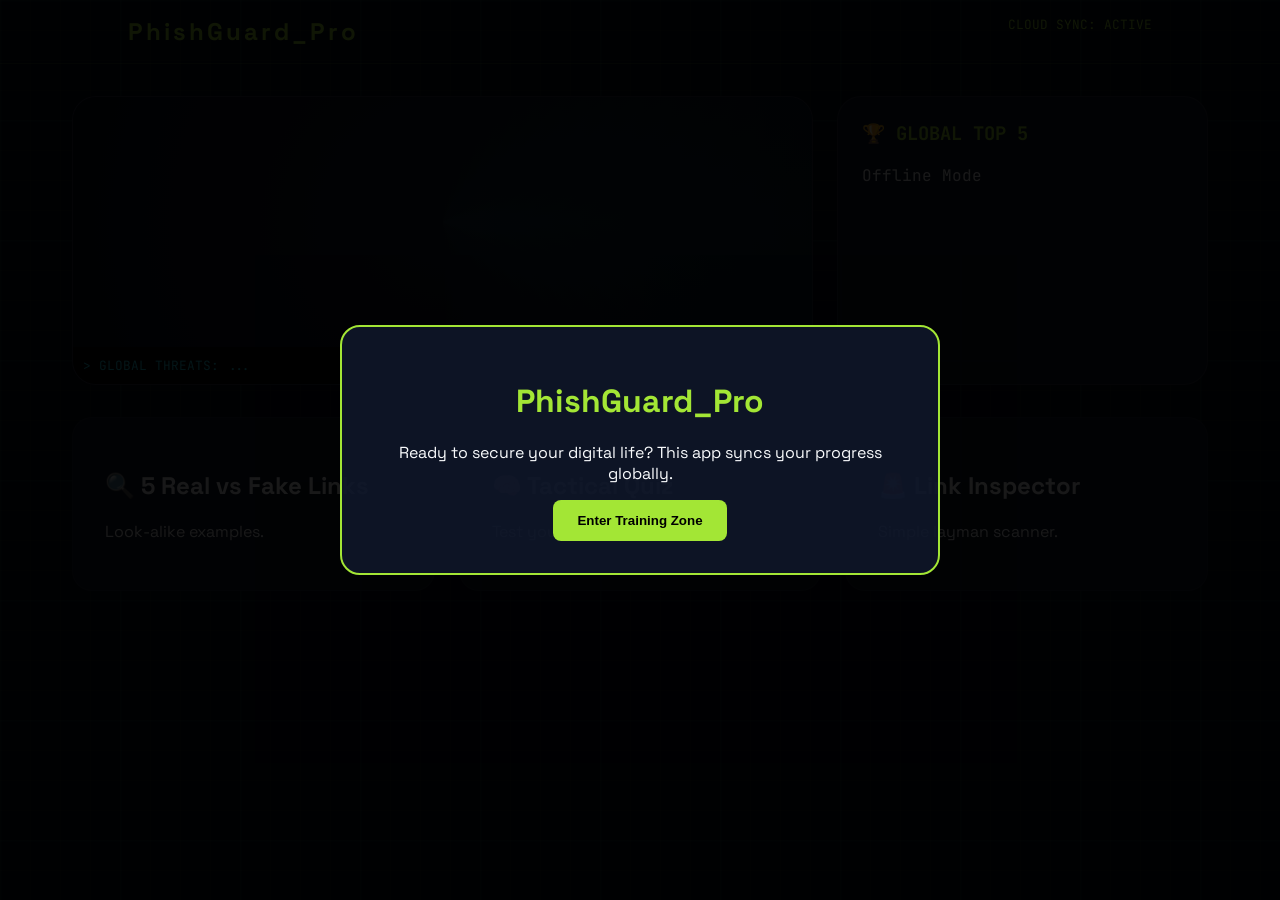
<file: index.html>
<!DOCTYPE html>
<html lang="en">
<head>
    <meta charset="UTF-8">
    <meta name="viewport" content="width=device-width, initial-scale=1.0">
    <title>PhishGuard Pro | Global Defense Hub</title>
    <link href="https://fonts.googleapis.com/css2?family=Space+Grotesk:wght@300;500;700&family=JetBrains+Mono&display=swap" rel="stylesheet">
    <style>
        :root {
            --bg: #020617;
            --card-bg: rgba(15, 23, 42, 0.9);
            --primary: #a3e635;
            --danger: #ef4444;
            --text: #f8fafc;
            --accent: #22d3ee;
            --line-1: rgba(163, 230, 53, 0.05);
            --line-2: rgba(34, 211, 238, 0.05);
        }

        * { box-sizing: border-box; transition: all 0.3s ease; }

        body {
            background-color: var(--bg);
            color: var(--text);
            font-family: 'Space Grotesk', sans-serif;
            margin: 0;
            overflow-x: hidden;
            background-image: 
                linear-gradient(var(--line-1) 1px, transparent 1px),
                linear-gradient(90deg, var(--line-1) 1px, transparent 1px),
                linear-gradient(var(--line-2) 2px, transparent 2px),
                linear-gradient(90deg, var(--line-2) 2px, transparent 2px);
            background-size: 30px 30px, 30px 30px, 120px 120px, 120px 120px;
        }

        /* --- INTRO POPUP --- */
        #intro-popup {
            position: fixed; top: 0; left: 0; width: 100%; height: 100%;
            background: rgba(0,0,0,0.9); display: flex; align-items: center; justify-content: center;
            z-index: 2000; padding: 20px;
        }
        .intro-card {
            background: var(--card-bg); border: 2px solid var(--primary); padding: 2rem;
            max-width: 600px; border-radius: 20px; text-align: center;
        }

        /* --- UI ELEMENTS --- */
        .navbar { padding: 1rem 10%; display: flex; justify-content: space-between; border-bottom: 1px solid rgba(163, 230, 53, 0.2); }
        .logo { font-size: 1.5rem; font-weight: 700; color: var(--primary); letter-spacing: 3px; cursor: pointer; }
        .container { max-width: 1200px; margin: 0 auto; padding: 2rem; }

        /* RADAR & LEADERBOARD GRID */
        .dashboard-grid { display: grid; grid-template-columns: 2fr 1fr; gap: 1.5rem; margin-bottom: 2rem; }
        .radar-box { background: var(--card-bg); border-radius: 24px; border: 1px solid rgba(255,255,255,0.1); overflow: hidden; }
        .radar-screen { height: 250px; background: radial-gradient(circle, #0f172a 0%, #020617 100%); position: relative; overflow: hidden; }
        .sweep { position: absolute; width: 100%; height: 100%; background: conic-gradient(from 0deg, transparent 0%, rgba(34, 211, 238, 0.1) 25%, transparent 50%); animation: rotation 4s linear infinite; }
        @keyframes rotation { from { transform: rotate(0deg); } to { transform: rotate(360deg); } }
        
        .leaderboard-box { background: var(--card-bg); border-radius: 24px; border: 1px solid rgba(255,255,255,0.1); padding: 1.5rem; font-family: 'JetBrains Mono'; }
        .leader-entry { display: flex; justify-content: space-between; padding: 8px 0; border-bottom: 1px solid rgba(255,255,255,0.05); }

        /* FEATURE CARDS */
        .feature-grid { display: grid; grid-template-columns: repeat(auto-fit, minmax(300px, 1fr)); gap: 1.5rem; }
        .glass-card { background: var(--card-bg); padding: 2rem; border-radius: 20px; border: 1px solid rgba(255,255,255,0.05); cursor: pointer; }
        .glass-card:hover { border-color: var(--primary); transform: translateY(-5px); }

        /* COMPARISON TABLE */
        .comp-table { width: 100%; border-collapse: collapse; margin-top: 20px; background: rgba(0,0,0,0.3); font-size: 0.9rem; }
        .comp-table th, .comp-table td { padding: 12px; border: 1px solid rgba(255,255,255,0.1); text-align: left; }
        .comp-table th { background: var(--primary); color: #000; }
        
        /* BUTTONS */
        .btn { background: var(--primary); color: #000; padding: 0.8rem 1.5rem; border-radius: 8px; font-weight: 700; border: none; cursor: pointer; }
        .btn-outline { background: transparent; color: white; border: 1px solid white; padding: 0.8rem 1.5rem; border-radius: 8px; cursor: pointer; }

        #quiz-page, #scanner-page, #comparison-page { display: none; padding-top: 30px; }

        .threat-ping { position: absolute; width: 8px; height: 8px; background: var(--danger); border-radius: 50%; box-shadow: 0 0 10px var(--danger); animation: pulse 2s ease-out infinite; }
        @keyframes pulse { 0% { transform: scale(1); opacity: 1; } 100% { transform: scale(4); opacity: 0; } }
    </style>
</head>
<body>

    <div id="intro-popup">
        <div class="intro-card">
            <h1 style="color:var(--primary)">PhishGuard_Pro</h1>
            <p>Ready to secure your digital life? This app syncs your progress globally.</p>
            <button class="btn" onclick="closeIntro()">Enter Training Zone</button>
        </div>
    </div>

    <nav class="navbar">
        <div class="logo" onclick="goHome()">PhishGuard_Pro</div>
        <div style="font-family: 'JetBrains Mono'; font-size: 0.8rem; color:var(--primary)">CLOUD SYNC: ACTIVE</div>
    </nav>

    <main id="home-page">
        <div class="container">
            <div class="dashboard-grid">
                <div class="radar-box">
                    <div class="radar-screen" id="radar-screen"><div class="sweep"></div></div>
                    <div style="background:#000; padding:10px; font-family:'JetBrains Mono'; color:var(--accent); font-size:0.8rem;">
                        > GLOBAL THREATS: <span id="threat-val">...</span>
                    </div>
                </div>
                <div class="leaderboard-box">
                    <h3 style="color:var(--primary); margin-top:0;">🏆 GLOBAL TOP 5</h3>
                    <div id="leaderboard-list">Syncing scores...</div>
                </div>
            </div>

            <div class="feature-grid">
                <div class="glass-card" onclick="openComparison()"><h2>🔍 5 Real vs Fake Links</h2><p>Look-alike examples.</p></div>
                <div class="glass-card" onclick="openQuiz()"><h2>🧠 Tactical Quiz</h2><p>Test your skill.</p></div>
                <div class="glass-card" onclick="openScanner()"><h2>🚨 Link Inspector</h2><p>Simple layman scanner.</p></div>
            </div>
        </div>
    </main>

    <section id="comparison-page" class="container">
        <div class="glass-card">
            <h2>Real vs Fake Comparison</h2>
            <table class="comp-table">
                <thead><tr><th>Service</th><th>Safe Link ✅</th><th>Danger Link ❌</th></tr></thead>
                <tbody>
                    <tr><td>Amazon</td><td>amazon.com</td><td style="color:var(--danger)">amazon-login.net</td></tr>
                    <tr><td>PayPal</td><td>paypal.com</td><td style="color:var(--danger)">pay-pa1.com</td></tr>
                    <tr><td>Google</td><td>google.com</td><td style="color:var(--danger)">google.verify.xyz</td></tr>
                    <tr><td>Netflix</td><td>netflix.com</td><td style="color:var(--danger)">netfIix.com</td></tr>
                    <tr><td>Bank</td><td>https://...</td><td style="color:var(--danger)">http://...</td></tr>
                </tbody>
            </table>
            <br><button class="btn" onclick="goHome()">Back to Home</button>
        </div>
    </section>

    <section id="scanner-page" class="container">
        <div class="glass-card">
            <h2>Layman Link Inspector</h2>
            <input type="text" id="url-in" style="width:100%; padding:1rem; background:#000; border:1px solid var(--accent); color:white; margin:1rem 0;" placeholder="Paste link...">
            <button class="btn" onclick="runSimpleScan()">Check Link</button>
            <div id="scan-out"></div>
            <br><button class="btn-outline" onclick="goHome()">Back to Home</button>
        </div>
    </section>

    <section id="quiz-page" class="container">
        <div class="glass-card">
            <h2 id="quiz-q-text"></h2>
            <div id="quiz-options"></div>
            <div id="quiz-feedback" style="margin:20px 0; font-weight:bold;"></div>
            <div style="display:flex; gap:10px;">
                <button id="next-btn" class="btn" style="display:none" onclick="nextQuestion()">Next Question</button>
                <button class="btn-outline" onclick="goHome()">Quit Quiz</button>
            </div>
        </div>
    </section>

    <script>
        // REPLACE THESE WITH YOUR JSONBIN.IO KEYS
        const BIN_ID = '69b559ecaa77b81da9e3cd82'; 
        const API_KEY = '$2a$10$VhSGWLceggJx3MTI0E.nSuttor1nx4cxUr4eO0RsZHD7BXLcR4pdG';
        const URL = `https://api.jsonbin.io/v3/b/${BIN_ID}`;

        function closeIntro() { document.getElementById('intro-popup').style.display = 'none'; }
        function goHome() { 
            document.querySelectorAll('main, section').forEach(s => s.style.display='none');
            document.getElementById('home-page').style.display='block';
            updateLeaderboard(); 
        }
        function openComparison() { document.querySelectorAll('main, section').forEach(s => s.style.display='none'); document.getElementById('comparison-page').style.display='block'; }
        function openScanner() { document.querySelectorAll('main, section').forEach(s => s.style.display='none'); document.getElementById('scanner-page').style.display='block'; }

        // --- GLOBAL SYNC LOGIC ---
        async function updateLeaderboard() {
            const list = document.getElementById('leaderboard-list');
            try {
                const res = await fetch(URL, { headers: { 'X-Master-Key': API_KEY }});
                const data = await res.json();
                const leaders = data.record;
                list.innerHTML = leaders.sort((a,b)=>b.score-a.score).slice(0,5).map(l => `<div class="leader-entry"><span>${l.name}</span><span>${l.score}/5</span></div>`).join('');
            } catch (e) { list.innerHTML = "Offline Mode"; }
        }

        async function saveScoreCloud(name, score) {
            try {
                const res = await fetch(URL, { headers: { 'X-Master-Key': API_KEY }});
                const data = await res.json();
                let leaders = data.record;
                leaders.push({name, score});
                await fetch(URL, {
                    method: 'PUT',
                    headers: { 'Content-Type': 'application/json', 'X-Master-Key': API_KEY },
                    body: JSON.stringify(leaders)
                });
                updateLeaderboard();
            } catch (e) { console.log("Save error", e); }
        }

        // --- OTHER LOGIC ---
        function runSimpleScan() {
            const val = document.getElementById('url-in').value;
            const res = (val.includes('.xyz') || !val.startsWith('https')) ? "🚩 Red Flag Found!" : "✅ Looks standard.";
            document.getElementById('scan-out').innerHTML = `<p>${res}</p>`;
        }

        const questions = [
            { q: "Link: 'pay-pa1.com'. Safe?", a: ["Yes", "No"], c: 1, e: "Trick: '1' used instead of 'l'." },
            { q: "Is 'http://google.com' (No S) safe?", a: ["Yes", "No"], c: 1, e: "The 'S' means Secure." },
            { q: "Netflix link ends in '.xyz'. Safe?", a: ["Yes", "No"], c: 1, e: "Strange endings are dangerous." },
            { q: "Email says: 'Click now or lose account!'. This is:", a: ["Professional", "Panic Trick"], c: 1, e: "Fear is a phishing tactic." },
            { q: "Is 'netfIix.com' (Capital i) safe?", a: ["Yes", "No"], c: 1, e: "Hackers use similar letters." }
        ];

        let currentQ = 0, score = 0;
        function openQuiz() { document.querySelectorAll('main, section').forEach(s => s.style.display='none'); document.getElementById('quiz-page').style.display='block'; currentQ=0; score=0; loadQ(); }
        function loadQ() {
            const d = questions[currentQ];
            document.getElementById('quiz-q-text').innerText = d.q;
            document.getElementById('quiz-feedback').innerText = "";
            document.getElementById('next-btn').style.display = "none";
            const optDiv = document.getElementById('quiz-options');
            optDiv.innerHTML = '';
            d.a.forEach((o, i) => {
                const b = document.createElement('button');
                b.className = 'btn-outline'; b.style.width="100%"; b.style.margin="5px 0"; b.innerText = o;
                b.onclick = () => {
                    if(i === d.c) { b.style.background="var(--primary)"; b.style.color="#000"; score++; }
                    else { b.style.background="var(--danger)"; }
                    document.getElementById('quiz-feedback').innerHTML = d.e;
                    document.getElementById('next-btn').style.display = "block";
                };
                optDiv.appendChild(b);
            });
        }

        function nextQuestion() {
            currentQ++;
            if(currentQ < questions.length) loadQ();
            else {
                const name = prompt("Score: " + score + "/5. Enter name for Global Rank:");
                if(name) saveScoreCloud(name, score);
                goHome();
            }
        }

        setInterval(() => {
            const ping = document.createElement('div');
            ping.className = 'threat-ping';
            ping.style.left = Math.random()*90+'%'; ping.style.top = Math.random()*90+'%';
            document.getElementById('radar-screen').appendChild(ping);
            setTimeout(()=>ping.remove(), 2000);
            document.getElementById('threat-val').innerText = Math.floor(Math.random()*200);
        }, 3000);

        updateLeaderboard();
    </script>
</body>
</html>
</file>
